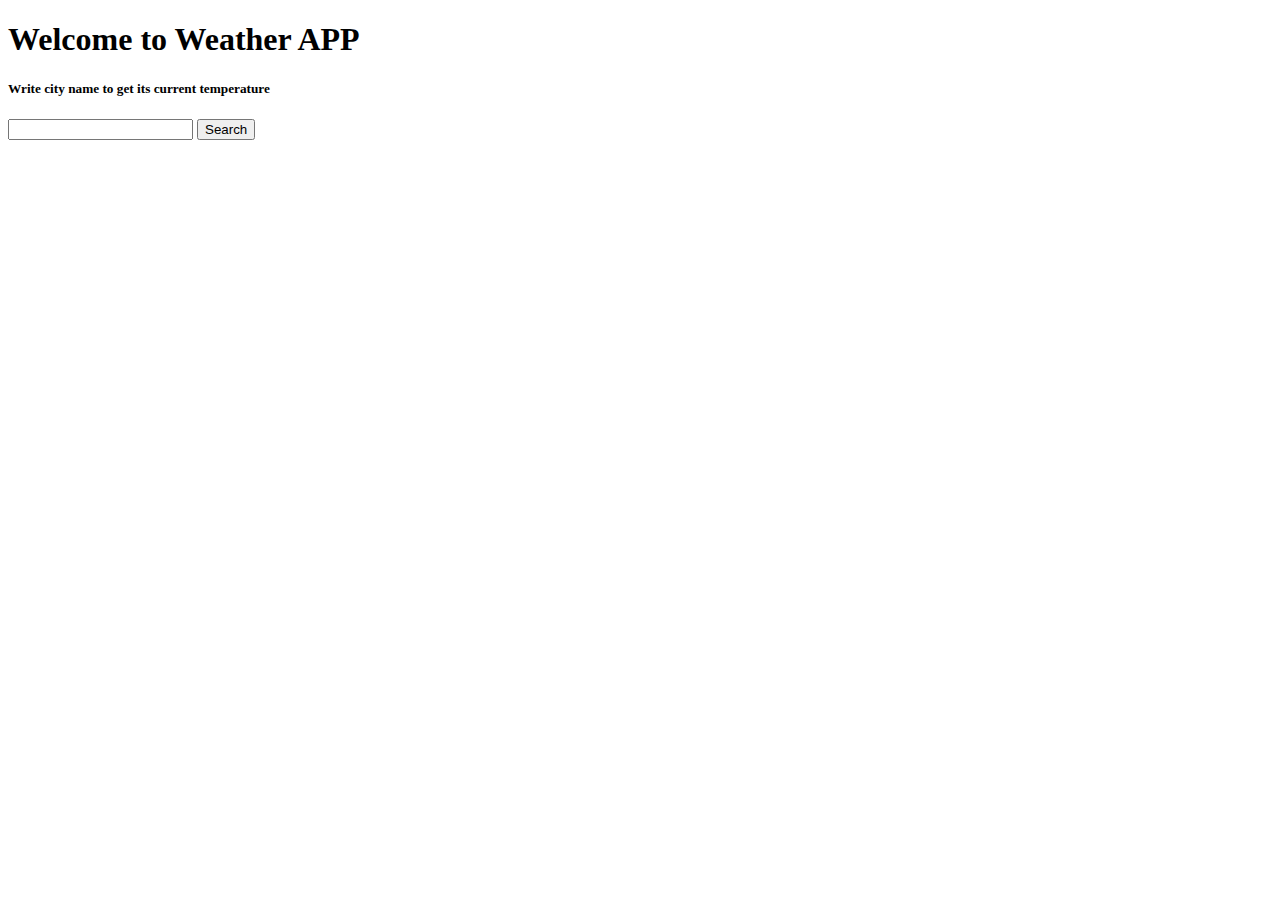
<file: API/DAY_10/index.html>
﻿<!DOCTYPE html>

<html lang="en" xmlns="http://www.w3.org/1999/xhtml">
<head>
    <meta charset="utf-8" />
    <title></title>
</head>
<body>
    <h1>Welcome to Weather APP</h1>

    <h5>Write city name to get its current temperature</h5>
    <form>
        <input type="text" id="input" name="Enter city name" />
        <button type="submit" id="submitBtn">Search</button>
    </form>
    <h6 id="output"></h6>
    <script src="app.js"></script>
</body>
</html>
</file>
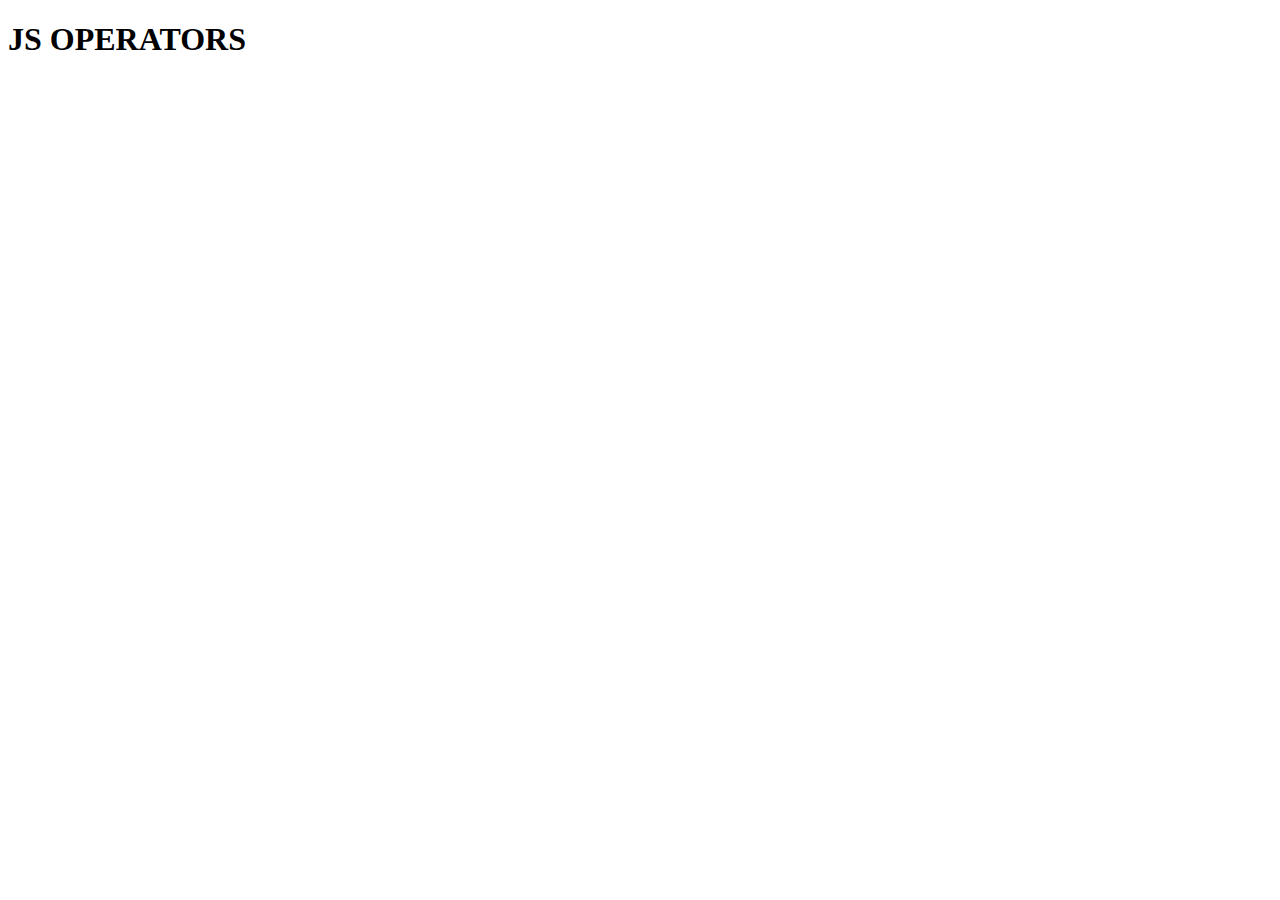
<file: Basics/Operators/index.html>
<!DOCTYPE html>
<html lang="en">
<head>
    <meta charset="UTF-8">
    <meta name="viewport" content="width=device-width, initial-scale=1.0">
    <title>Document</title>
    
</head>
<body>
    
    <h1>JS OPERATORS</h1>

    <script src="index.js"></script>

</body>
</html>
</file>
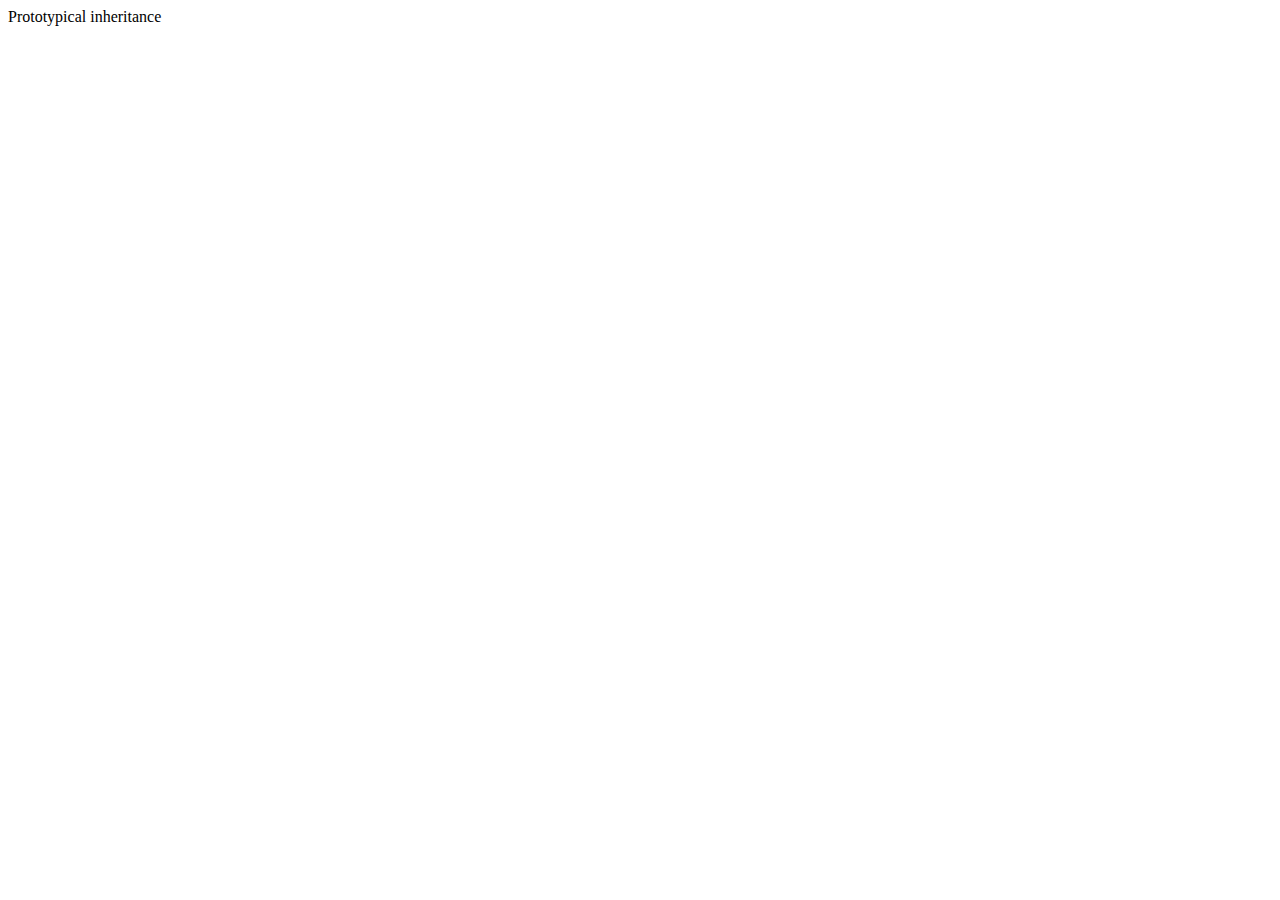
<file: OOP IN JS/Exercise prototypical inheritance/index.html>
﻿<!DOCTYPE html>

<html lang="en" xmlns="http://www.w3.org/1999/xhtml">
<head>
    <meta charset="utf-8" />
    <title></title>
</head>
<body>
    Prototypical inheritance
    <script src="index.js"></script>
</body>
</html>
</file>
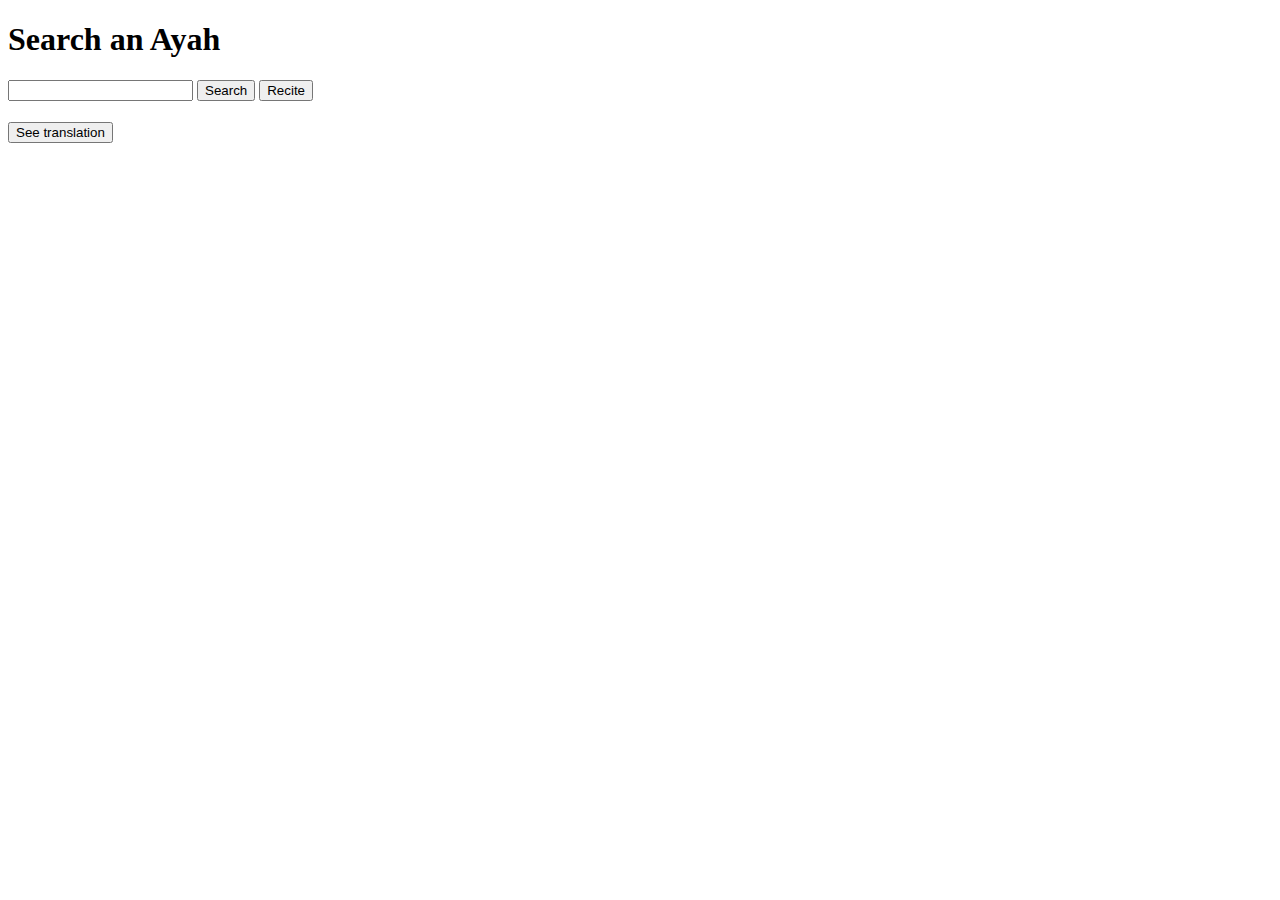
<file: API/DAY_9/Day9_xmlHTML.html>
﻿<!DOCTYPE html>

<html lang="en" xmlns="http://www.w3.org/1999/xhtml">
<head>
    <meta charset="utf-8" />
    <title>Asynchromous JS</title>
</head>
<body>
    <h1>Search an Ayah</h1>
    <form>
        <input type="number" id="searchInput" />
        <button type="submit" id="submit">Search</button>
        <button type="submit" id="audio">Recite</button>
    </form>

    <h4 id="output"></h4>

    

    <form>
        <button type="submit" id="translationBtn">See translation</button>
    </form>

    <h4 id="outputT"></h4>


    <script src="Day9_app.js"></script>
</body>
</html>
</file>
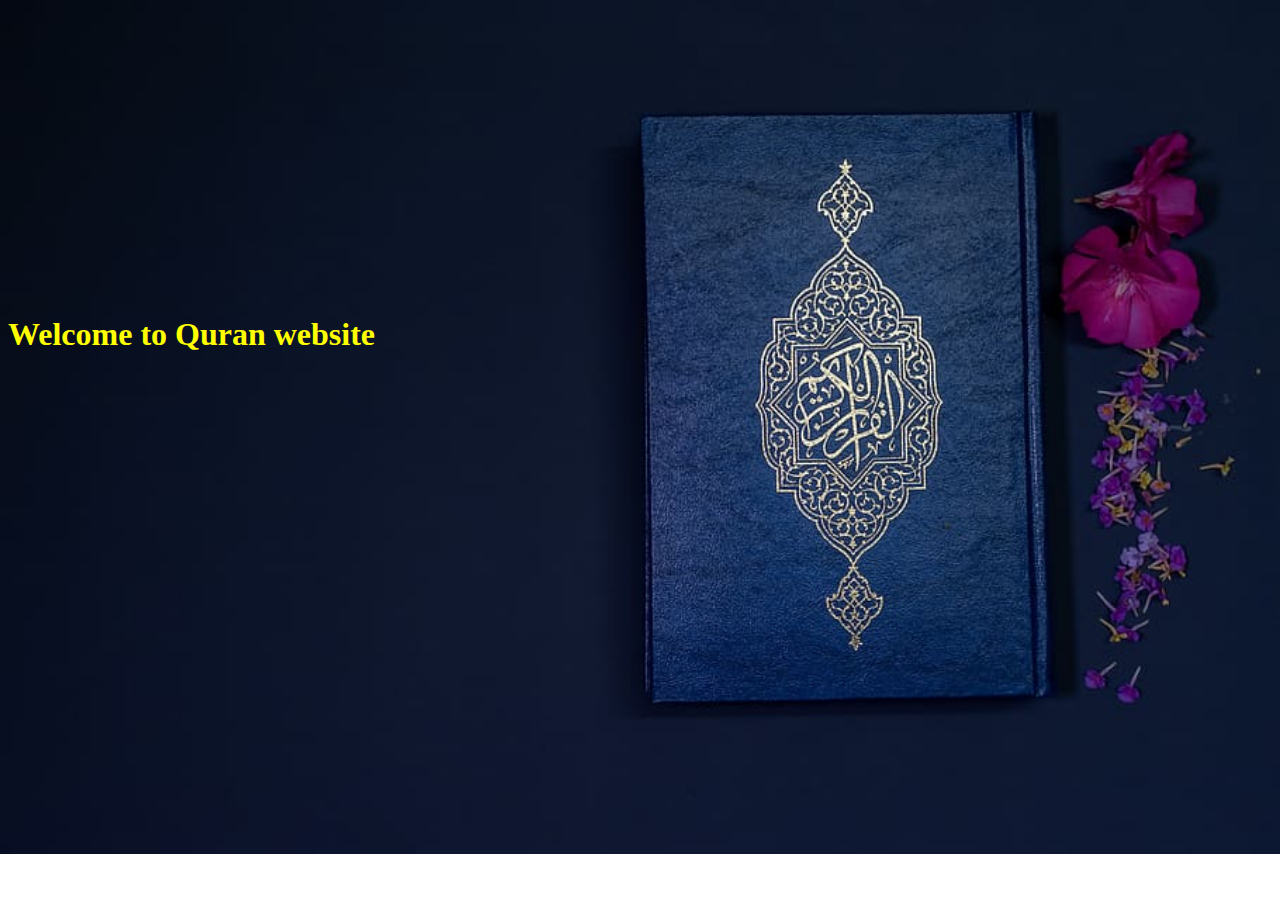
<file: API/DAY_9/UIOne_Day9.html>
﻿<!DOCTYPE html>

<html lang="en" xmlns="http://www.w3.org/1999/xhtml">
<head>
    <meta charset="utf-8" />
    <link rel="stylesheet" href="style.css">
    <title>Quran</title>
</head>
<body>
    <div class="container">
        <h1>Welcome to Quran website</h1>
    </div>
    

</body>
</html>
</file>
<file: API/DAY_9/style.css>
﻿body
{
    background-image: url("quran-book.jpg");
    background-repeat: no-repeat;
    background-attachment: scroll;
    background-size: cover;
}

.container{
    margin-top: 25%;
}
h1{
    color: yellow;

}
</file>
